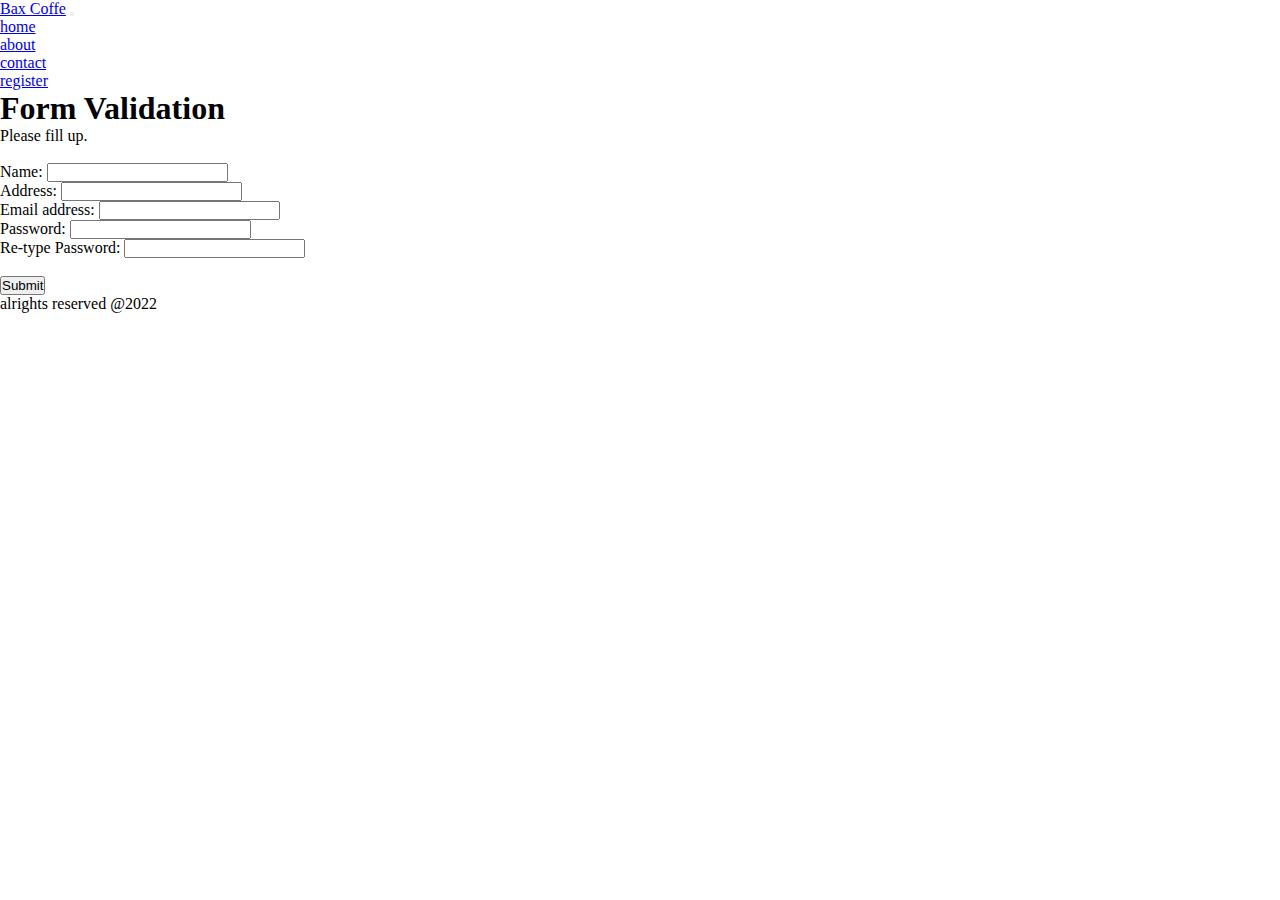
<file: registration.html>
<!DOCTYPE html>
<html lang="en">
<head>
  <meta charset="UTF-8">
  <meta http-equiv="X-UA-Compatible" content="IE=edge">
  <meta name="viewport" content="width=device-width, initial-scale=1.0">
  <title>practice site</title>
  <link rel="stylesheet" href="css/styles.css">
  <link href="https://cdn.jsdelivr.net/npm/bootstrap@5.2.0-beta1/dist/css/bootstrap.min.css" rel="stylesheet" integrity="sha384-0evHe/X+R7YkIZDRvuzKMRqM+OrBnVFBL6DOitfPri4tjfHxaWutUpFmBp4vmVor" crossorigin="anonymous">
  <script src="https://cdn.jsdelivr.net/npm/bootstrap@5.2.0-beta1/dist/js/bootstrap.bundle.min.js" integrity="sha384-pprn3073KE6tl6bjs2QrFaJGz5/SUsLqktiwsUTF55Jfv3qYSDhgCecCxMW52nD2" crossorigin="anonymous"></script>
  <link href="https://unpkg.com/aos@2.3.1/dist/aos.css" rel="stylesheet">
  <link rel="icon" href="IMAGE/logobacs.png" sizes="16*16 32*32" type="image/png">
</head>

<body>


            <nav class="navbar navbar-expand-sm bg-danger navbar-dark">
              <div class="container-fluid">
                <a class="navbar-brand" href="index.html">Bax Coffe</a>
                <button class="navbar-toggler" type="button" data-bs-toggle="collapse" data-bs-target="#collapsibleNavbar">
                  <span class="navbar-toggler-icon"></span>
                </button>
                <div class="collapse navbar-collapse" id="collapsibleNavbar">
                  <ul class="navbar-nav">
                    <li class="nav-item">
                      <a class="nav-link" href="index.html">home</a>
                    </li>
                    <li class="nav-item">
                      <a class="nav-link" href="about.html">about</a>
                    </li>
                    <li class="nav-item">
                      <a class="nav-link" href="contact.html">contact</a>
                    </li>
                    <li class="nav-item">
                      <a class="nav-link" href="registration.html">register</a>
                    </li>
                  </ul>
                </div>
              </div>
            </nav>





<div class="text-center"><h1>Form Validation</h1>
<p>Please fill up.</p>
</div>

      <br>


   <div class="container text-center">
     <div class="row bg-light rounded p-5">
       <div class="col-4"></div>
       
       <div class="col-4 ">
        

        <form action="/action_page.php">
          <div class="form-group">
            <label for="usr">Name:</label>
            <input type="text" class="form-control" id="usr" name="username">
          </div>
          <div class="form-group">
            <label for="usr">Address:</label>
            <input type="text" class="form-control" id="usr" name="username">
          </div>
          <div class="form-group">
            <label for="email">Email address:</label>
            <input type="email" class="form-control" placeholder="" id="email">
          </div>


          <div class="form-group">
            <label for="pwd">Password:</label>
            <input type="password" class="form-control" id="pwd" name="password">
          </div>
          <div class="form-group">
            <label for="pwd">Re-type Password:</label>
            <input type="password" class="form-control" id="pwd" name="password">
          </div>
          <br>
          <button type="submit" class="btn btn-primary">Submit</button>
        </form>






       </div>
       
       <div class="col-4"></div>
     </div>
   </div>


        
        
        
       
        

      </div>
    </div>
    
   


    <div class="mt-5 p-4 bg-dark text-white text-center">
      <p>alrights reserved @2022</p>
    </div>

    <script src="https://unpkg.com/aos@2.3.1/dist/aos.js"></script>
    <script>
      AOS.init();
    </script>
  
  
</body>
</html>
</file>
<file: css/styles.css>
*
{
    padding: 0;
    margin: 0;
    box-sizing: border-box;
}



img{
    height: 100%;
    width: 100;
    position: relative;
}
</file>
